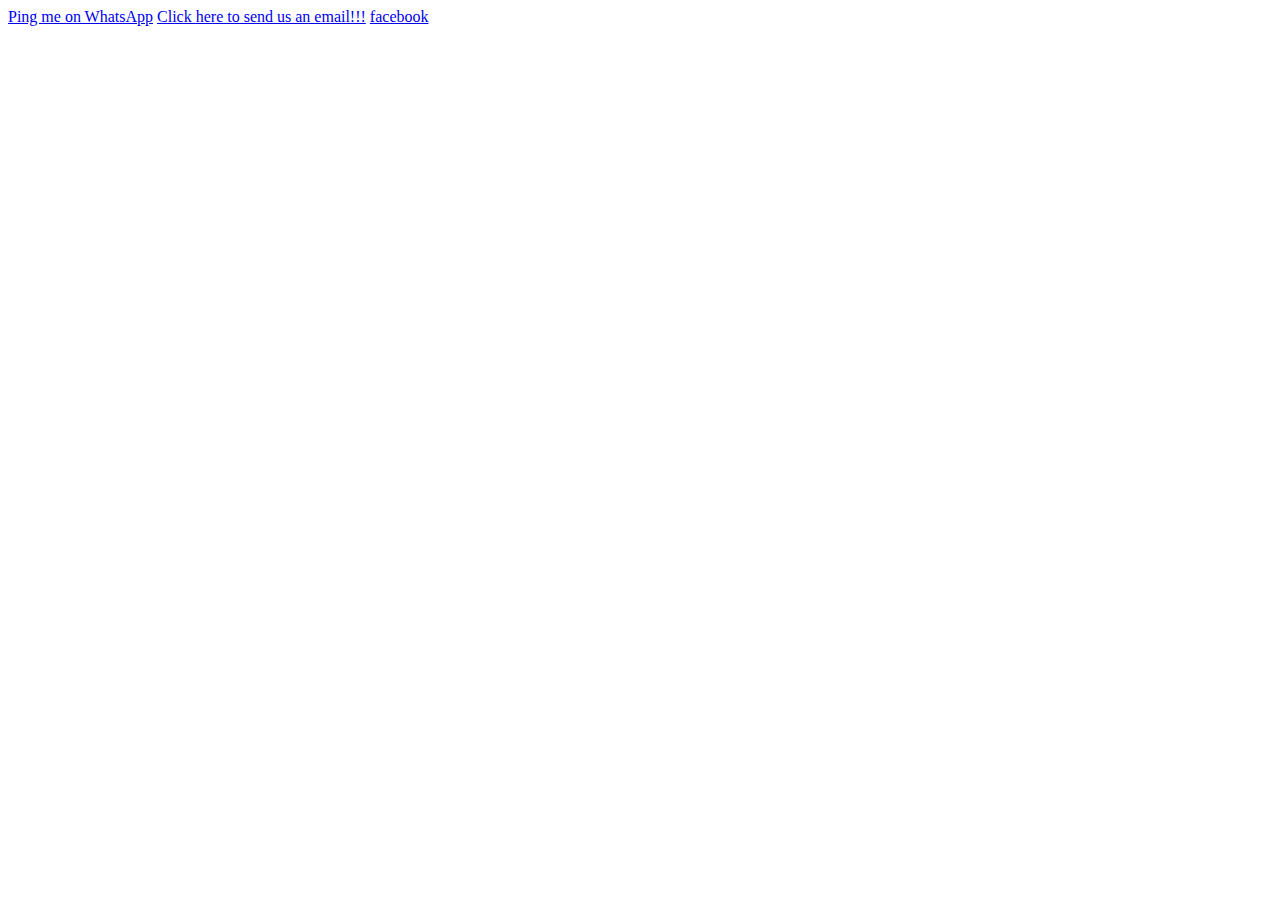
<file: resources/css/test.html>
<!DOCTYPE html>
<html lang="en">

<head>
    <meta charset="UTF-8">
    <meta name="viewport" content="width=device-width, initial-scale=1.0">
    <title>Document</title>
</head>

<body>
    <a href="whatsapp://send?text=Hello World!&phone=+923331961969">Ping me on WhatsApp</a>
    <a href="mailto: technicalreffer@.com?subject=">Click here to send us an email!!!</a>
    <a href="https://www.facebook.com/abubakar.sangeenkhan.1">facebook</a>
</body>

</html>
</file>
